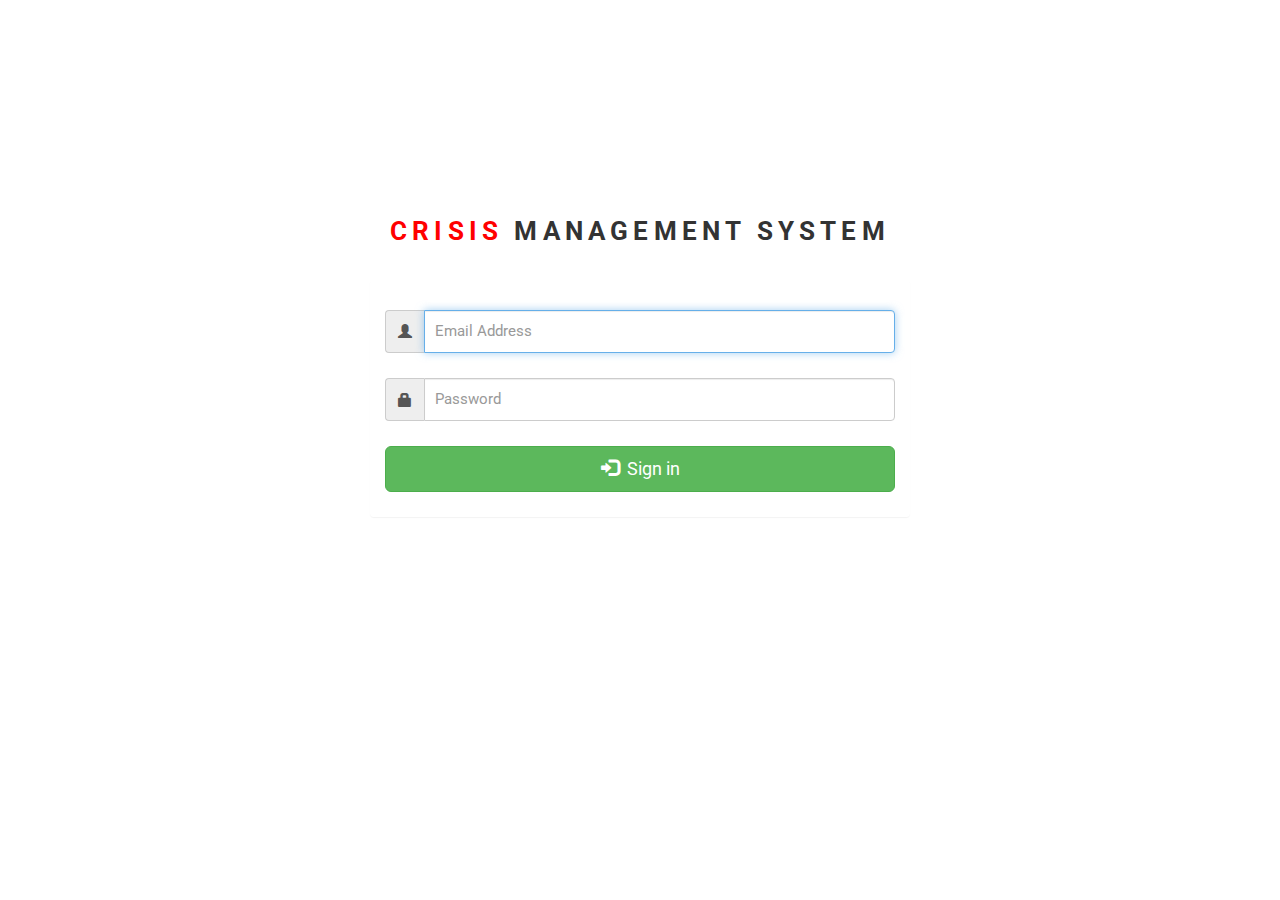
<file: web/login.html>
<!DOCTYPE html>
<html lang="en">
  <head>
    <meta charset="utf-8">
    <title>Authentication :: Crisis Management System</title>
    <meta name="viewport" content="width=device-width, initial-scale=1">
    <link href="css/bootstrap.min.css" rel="stylesheet" id="bootstrap-css">
    <style type="text/css">body{background-color:#fff}#loginbox{margin-top:-150px}#loginbox>div:first-child{padding-bottom:30px}.iconmelon{display:block;margin:auto}#form>div{margin-bottom:25px}#form>div:last-child{margin-top:10px;margin-bottom:10px}.panel
      {background-color:transparent}.panel-body{padding-top:30px;background-color:rgba(2555,255,255,.3)}.iconlogo,.im{position:relative;display:block;fill:#525151;text-align:center;font-size:26px;letter-spacing:.2em;font-weight:bold}.iconlogo:after,.im:after
      {content:'';position:absolute;top:0;left:0;width:100%;height:100%}.form-horizontal .form-control{font-size:15px;box-sizing:border-box;padding:10px;height:auto}.vertical-center{min-height:100%;min-height:100vh;display:flex;align-items:center}
    </style>
    <script src="js/jquery-2.1.4.min.js"></script>
    <script src="js/bootstrap.min.js"></script>
  </head>
  <body>
    <div class="container vertical-center">
      <div id="loginbox" class="mainbox col-md-6 col-md-offset-3 col-sm-6 col-sm-offset-3">
        <div class="row">
          <div class="iconlogo">
            <span style="color:red">CRISIS</span> MANAGEMENT SYSTEM
          </div>
        </div>
        <div class="panel panel-default" style="border:0">
          <div class="panel-body">
            <form name="form" id="form" class="form-horizontal" enctype="multipart/form-data" action="index.html" method="POST">
              <div class="input-group">
                <span class="input-group-addon"><i class="glyphicon glyphicon-user"></i></span>
                <input id="user" type="email" class="form-control" name="user" value="" placeholder="Email Address" required autofocus>                                        
              </div>
              <div class="input-group">
                <span class="input-group-addon"><i class="glyphicon glyphicon-lock"></i></span>
                <input id="password" type="password" class="form-control" name="password" placeholder="Password" required>
              </div>
              <div class="form-group">
                <!-- Button -->
                <div class="col-sm-12 controls">
                  <button type="submit" href="#" class="btn btn-lg btn-success btn-block"><i class="glyphicon glyphicon-log-in"></i>&nbsp; Sign in</button>                          
                </div>
              </div>
            </form>
          </div>
        </div>
      </div>
    </div>
  </body>
</html>
</file>
